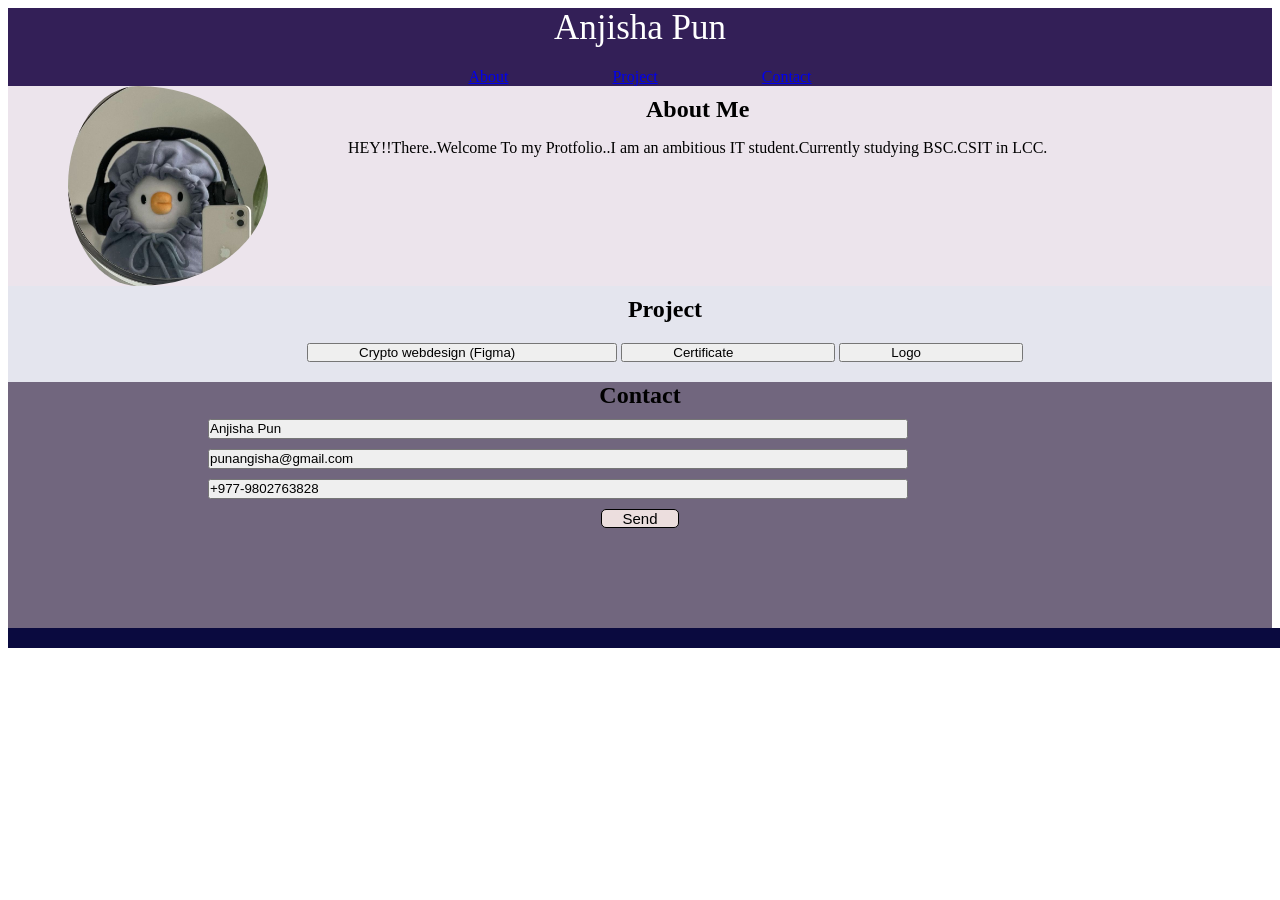
<file: index.html>
<!DOCTYPE html>
<html lang="en">

<head>
    <meta charset="UTF-8">
    <meta name="viewport" content="width=device-width, initial-scale=1.0">
    <title>Document</title>
    <link rel="stylesheet" href="style.css">
</head>

<body>
    <header class="header">
        <nav>
            <div class="head">Anjisha Pun</div>
            <a href="£" class="first">About</a>
            <a href="£" class="first">Project</a>
            <a href="£" class="first">Contact</a>
        </nav>
    </header>
    <main>
        <section class="One">
            <img src="image/git.jpg" alt="pic" class="image">
            <div class="second">
                <h2 class="about">About Me</h2>
                <p class="con">HEY!!There..Welcome To my Protfolio..I am an ambitious IT student.Currently studying
                    BSC.CSIT in LCC.</p>
            </div>

        </section>
        <section class="Two">
            <h2>Project</h2>
            <button class="one">Crypto webdesign (Figma)</button>
            <button class="one">Certificate</button>
            <button class="one">Logo</button>
        </section>
        <section class="Three">
            <h2>Contact</h2>
            <button class="footer">Anjisha Pun</button>
            <button class="footer">punangisha@gmail.com</button>
            <button class="footer">+977-9802763828</button>
            <button class="end">Send</button>
            <div class="last"></div>
        </section>
    </main>
</body>

</html>
</file>
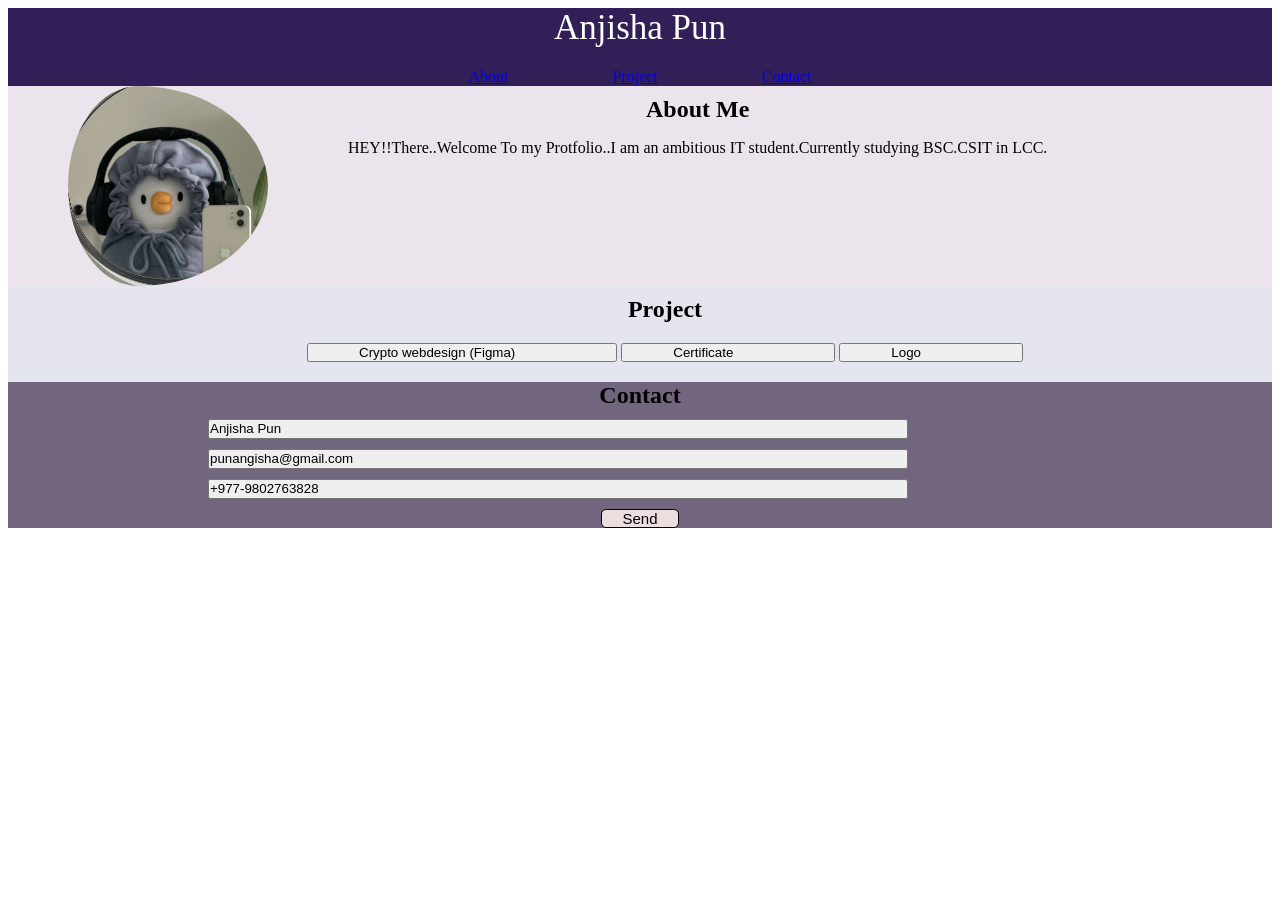
<file: protfolio.html>
<!DOCTYPE html>
<html lang="en">

<head>
    <meta charset="UTF-8">
    <meta name="viewport" content="width=device-width, initial-scale=1.0">
    <title>Document</title>
    <link rel="stylesheet" href="style.css">
</head>

<body>
    <header class="header">
        <nav>
            <div class="head">Anjisha Pun</div>
            <a href="£" class="first">About</a>
            <a href="£" class="first">Project</a>
            <a href="£" class="first">Contact</a>
        </nav>
    </header>
    <main>
        <section class="One">
            <img src="image/git.jpg" alt="pic" class="image">
            <div class="second">
                <h2 class="about">About Me</h2>
                <p class="con">HEY!!There..Welcome To my Protfolio..I am an ambitious IT student.Currently studying
                    BSC.CSIT in LCC.</p>
            </div>

        </section>
        <section class="Two">
            <h2>Project</h2>
            <button class="one">Crypto webdesign (Figma)</button>
            <button class="one">Certificate</button>
            <button class="one">Logo</button>
        </section>
        <section class="Three">
            <h2>Contact</h2>
            <button class="footer">Anjisha Pun</button>
            <button class="footer">punangisha@gmail.com</button>
            <button class="footer">+977-9802763828</button>
            <button class="end">Send</button>
        </section>
    </main>
</body>

</html>
</file>
<file: style.css>
*{
    margin: o;
    padding: 0;
}

.header{
    text-align: center;
}
.head{
    font-size: 35px;
    text-align: center;
   padding-bottom: 20px;
}
nav{
  background-color: rgb(51, 31, 87);
   color: white;
   
}
.first{
    display: inline-block;
    padding-left: 50px;
    padding-right: 50px;
    
}
.second {
    padding-left: 30px;
    text-align: center;
    
}
.One{
    display: flex;
    background-color: rgb(236, 228, 236);
}
.image{
    height: 200px;
    width: 200px;
    padding-left: 60px;
    border-radius: 50%;
}
.about{

padding-top: 10px;
padding-left: 50px;
}
.con{
    padding-left: 50px;
    
}
.Two{
    text-align: center;
    padding-left: 50px;
    padding-top: 10px;
    background-color: rgb(228, 229, 238);
   padding-bottom: 20px;
}
.one{
   margin-top: 20px;
    padding-right: 100px;
    padding-left: 50PX;
}
.Three{
    text-align: center;
    background-color: rgb(113, 102, 126);
}
.footer{    
    display: flex;
   height: 20px;
   width: 700px;
 margin: 10px;
 margin-left: 200px;
}
.end{
    border: 1px solid;
   background-color: rgb(236, 222, 222);
   color: rgb(0, 0, 0);
font-size: 15px;
border-radius: 5px;
padding-left: 20px;
padding-right: 20px;
}
h2{
    margin: 0px;
    padding: 0px;
}
.last{
    background-color: rgb(10, 10, 63);
    height: 20px;
    width: 2000px;
   margin-top: 100px;
}
</file>
